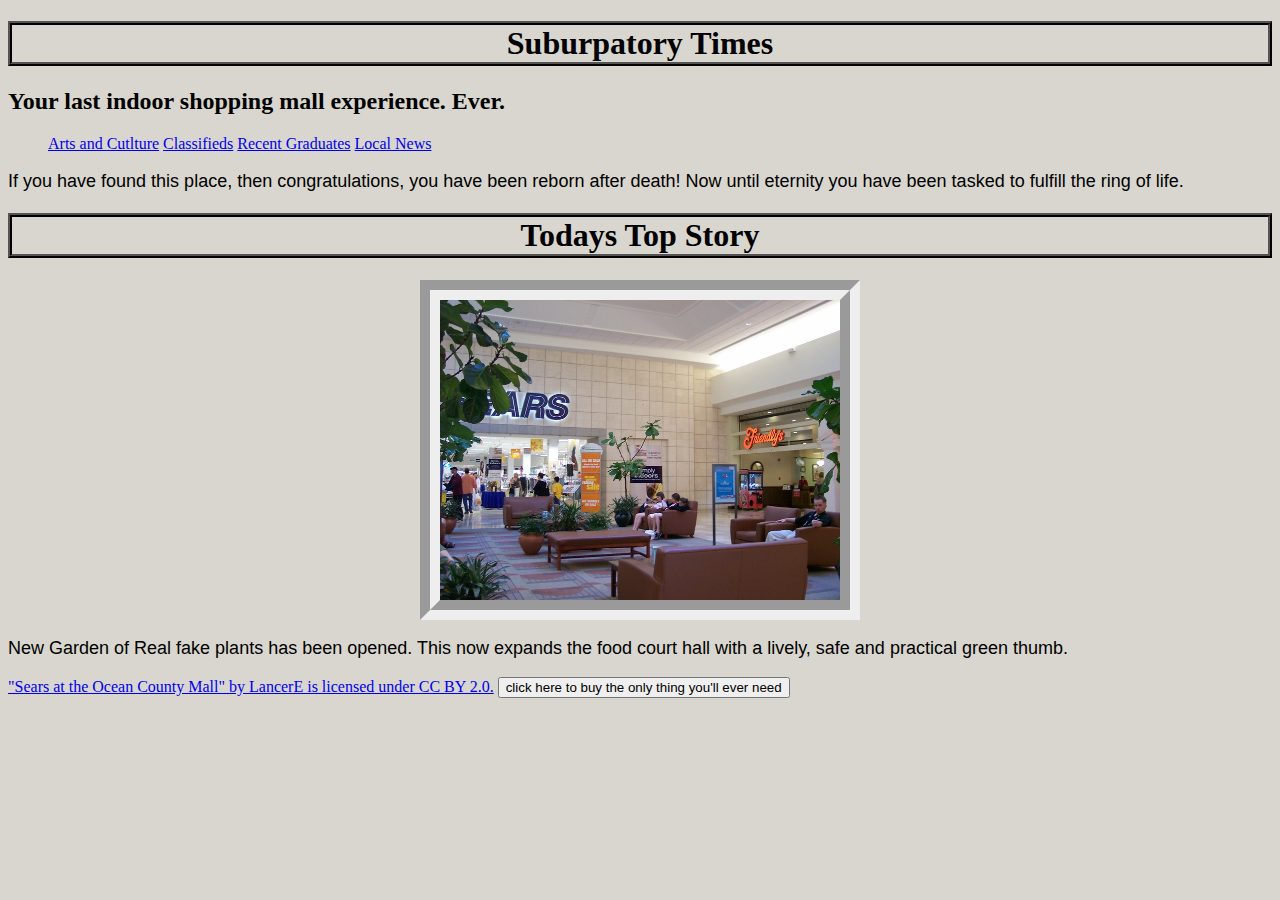
<file: index.html>
<!DOCTYPE html>
<html>
<head>
	<meta charset="utf-8">
	<meta name="viewport" content="width=device-width, initial-scale=1">
	<title>Suburpatory Times</title>
	<link rel="stylesheet" type="text/css" href="stylss.css">
</head>
<body>
<h1>Suburpatory Times</h1>
<h2>Your last indoor shopping mall experience. Ever.</h2>
<ul>
	<li><a href="music.html">Arts and Cutlture</a></li>
	<li><a href="job.html">Classifieds</a></li>
	<li><a href="character.html">Recent Graduates</a></li>
	<li><a href="ability.html">Local News</a></li>
</ul>
<p>If you have found this place, then congratulations, you have been reborn after death! Now until eternity you have been tasked to fulfill the ring of life. 
<h1>Todays Top Story</h1>
<img src="images/mall.jpg" width="400px" height="300" alt="Suburpatory" class="center">
<p>New Garden of Real fake plants has been opened. This now expands the food court hall with a lively, safe and practical green thumb.</p>
<a href="https://www.flickr.com/photos/34132829@N07/3201511141">"Sears at the Ocean County Mall" by LancerE is licensed under CC BY 2.0.</a>
<button>click here to buy the only thing you'll ever need</button>

</body>
</html>
</file>
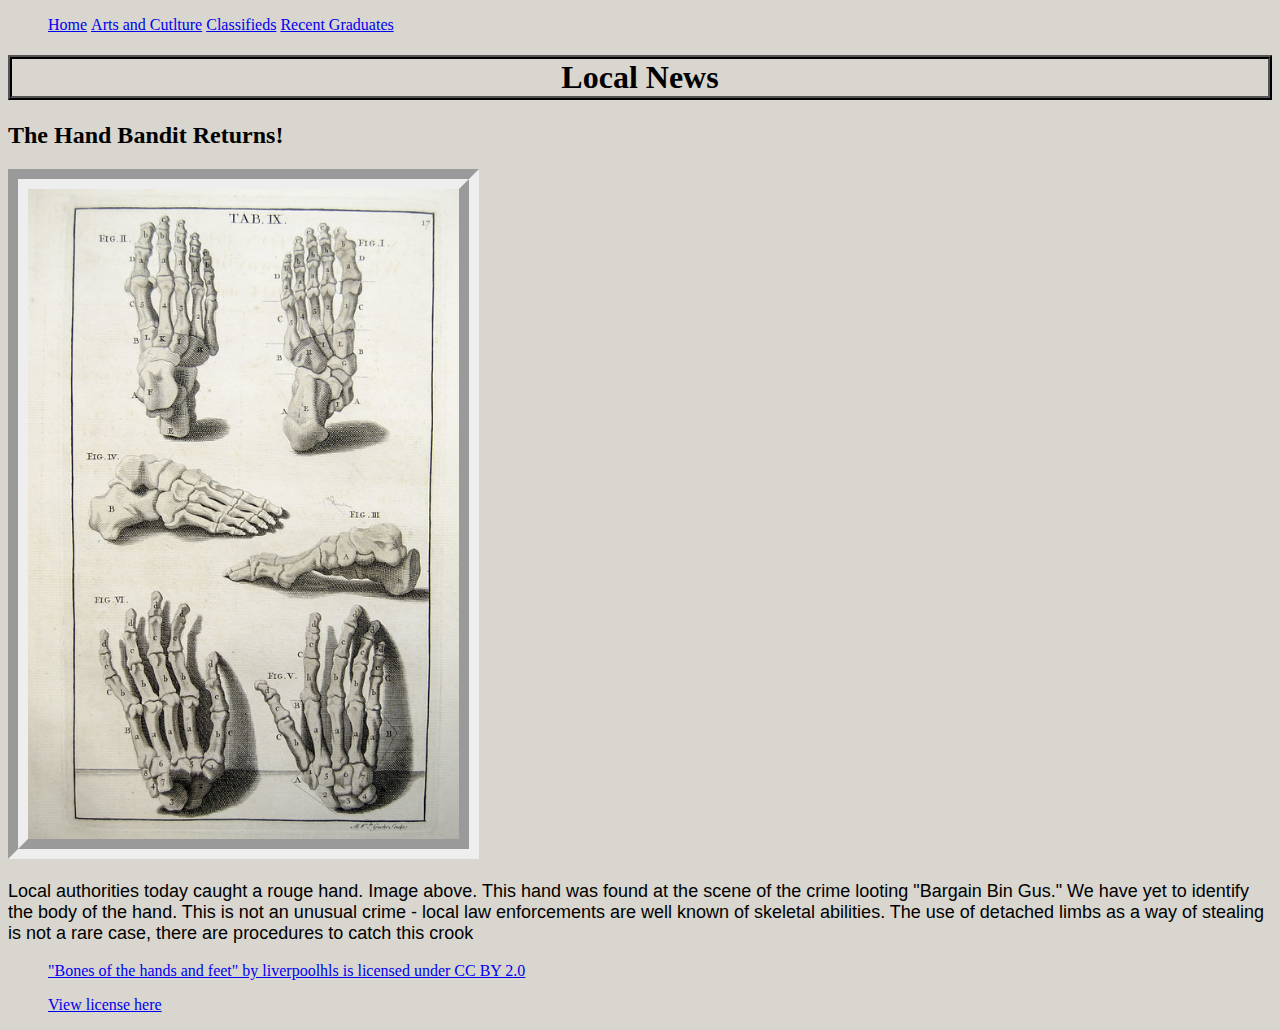
<file: ability.html>
<!DOCTYPE html>
<html>
<head>
	<meta charset="utf-8">
	<meta name="viewport" content="width=device-width, initial-scale=1">
	<title>Local News</title>
		<link rel="stylesheet" type="text/css" href="stylss.css">

</head>
<body>
	<ul><li><a href="index.html">Home</a></li>
		<li><a href="music.html">Arts and Cutlture</a></li>
	<li><a href="job.html">Classifieds</a></li>
	<li><a href="character.html">Recent Graduates</a></li></ul>
	<h1>Local News</h1>
<h2>The Hand Bandit Returns!</h2>
	<img src="images/handbone.jpg" height="650px">
<p>Local authorities today caught a rouge hand. Image above. This hand was found at the scene of the crime looting "Bargain Bin Gus." We have yet to identify the body of the hand. This is not an unusual crime - local law enforcements are well known of skeletal abilities. The use of detached limbs as a way of stealing is not a rare case, there are procedures to catch this crook</p>
<ul><a href="https://www.flickr.com/photos/107733654@N04/10851018025">"Bones of the hands and feet" by liverpoolhls is licensed under CC BY 2.0</a></ul>
<ul><a href="https://creativecommons.org/licenses/by/2.0/?ref=openverse&atype=rich">View license here</a></ul>
</body>
</html>
</file>
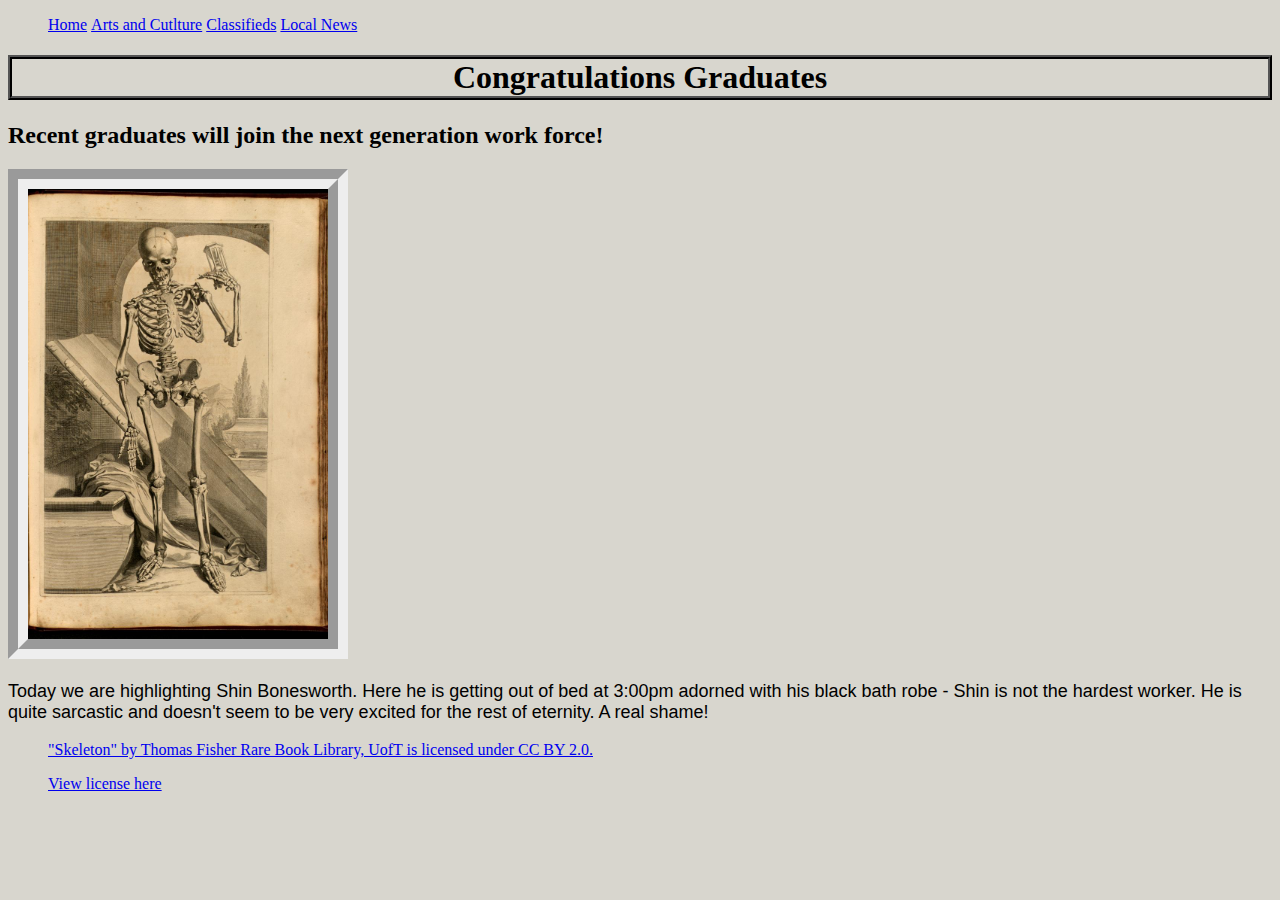
<file: character.html>
<!DOCTYPE html>
<html>
<head>
	<meta charset="utf-8">
	<meta name="viewport" content="width=device-width, initial-scale=1">
	<title>Top News</title>
	<link rel="stylesheet" type="text/css" href="stylss.css">
	
	
</head>
<body>
	<ul><li><a href="index.html">Home</a></li>
		<li><a href="music.html">Arts and Cutlture</a></li>
	<li><a href="job.html">Classifieds</a></li>
	<li><a href="ability.html">Local News</a></li></ul>
	<h1>Congratulations Graduates</h1>
	<h2>Recent graduates will join the next generation work force!</h2>

	<img src="images/skeleton.jpg" width="300px" height="450px">

	 <p>Today we are highlighting Shin Bonesworth. Here he is getting out of bed at 3:00pm adorned with his black bath robe - Shin is not the hardest worker. He is quite sarcastic and doesn't seem to be very excited for the rest of eternity. A real shame!</p>
	
	<ul><a href="https://www.flickr.com/photos/34861056@N05/12288500473">"Skeleton" by Thomas Fisher Rare Book Library, UofT is licensed under CC BY 2.0. </a> </ul>
	<ul><a href="https://creativecommons.org/licenses/by/2.0/?ref=openverse&atype=rich">View license here</a></ul>
	

</body>
</html>
</file>
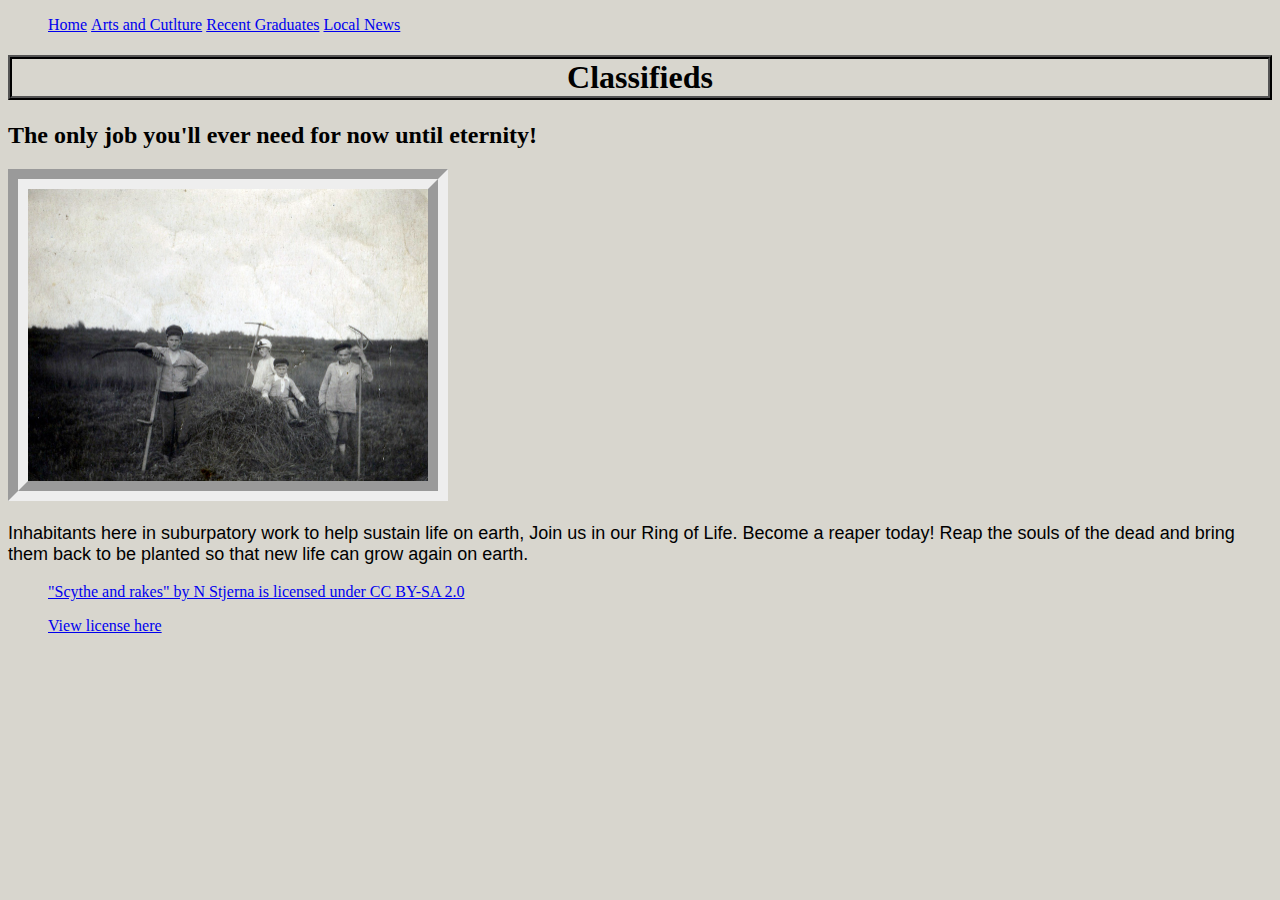
<file: job.html>
<!DOCTYPE html>
<html>
<head>
	<meta charset="utf-8">
	<meta name="viewport" content="width=device-width, initial-scale=1">
	<title>Classifieds</title>
	<link rel="stylesheet" type="text/css" href="stylss.css">
</head>
<body>
	<ul><li><a href="index.html">Home</a></li>
		<li><a href="music.html">Arts and Cutlture</a></li>
	<li><a href="character.html">Recent Graduates</a></li>
	<li><a href="ability.html">Local News</a></li></ul>
	<h1>Classifieds</h1>
	<h2>The only job you'll ever need for now until eternity!</h2>
	<img src="images/scyth.jpg" width="400px">
	
	<p> Inhabitants here in suburpatory work to help sustain life on earth, Join us in our Ring of Life. Become a reaper today! Reap the souls of the dead and bring them back to be planted so that new life can grow again on earth.</p>
	<ul><a href="https://www.flickr.com/photos/24005067@N06/4117526185">"Scythe and rakes" by N Stjerna is licensed under CC BY-SA 2.0</a> </ul>
	<ul><a href="https://creativecommons.org/licenses/by/2.0/?ref=openverse&atype=rich">View license here</a></ul>
</body>
</html>
</file>
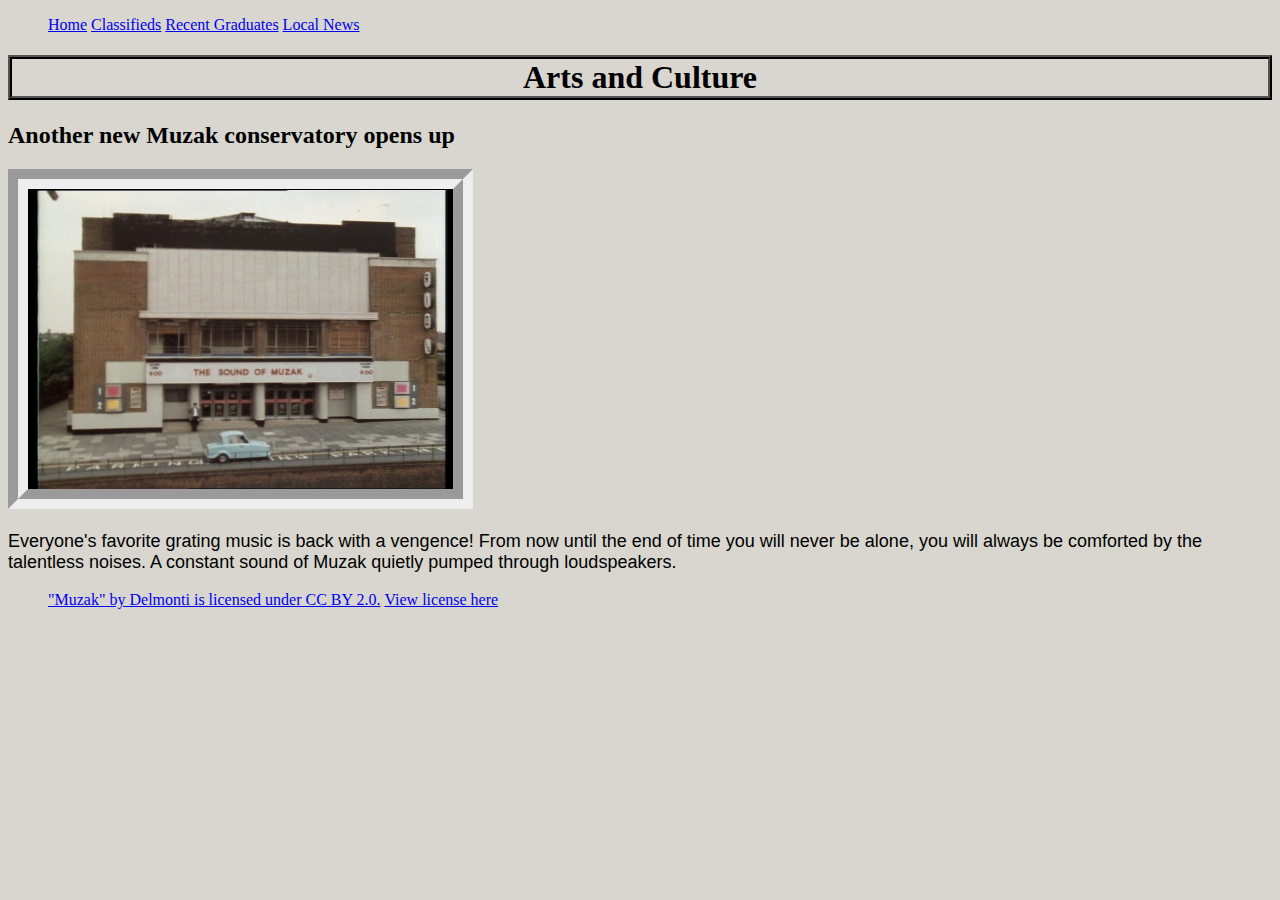
<file: music.html>
<!DOCTYPE html>
<html>
<head>
	<meta charset="utf-8">
	<meta name="viewport" content="width=device-width, initial-scale=1">
	<title>Arts and Culture</title>
	<link rel="stylesheet" type="text/css" href="stylss.css">
	</head>
	<body>
		<ul>
			<li><a href="index.html">Home</a></li>
	<li><a href="job.html">Classifieds</a></li>
	<li><a href="character.html">Recent Graduates</a></li>
	<li><a href="ability.html">Local News</a></li></ul>
		<h1>Arts and Culture</h1>
	<h2>Another new Muzak conservatory opens up</h2>
<img src="images/muzak.jpg" width="425px" height="300px"> 

<p>Everyone's favorite grating music is back with a vengence! From now until the end of time you will never be alone, you will always be comforted by the talentless noises. A constant sound of Muzak quietly pumped through loudspeakers.
	<ul><li><a href="https://www.flickr.com/photos/58595125@N00/32942372">"Muzak" by Delmonti is licensed under CC BY 2.0.</a></li>
<li><a href="https://creativecommons.org/licenses/by/2.0/?ref=openverse&atype=rich">View license here</a></li></ul>



</body>
</html>
</file>
<file: stylss.css>
body {background-color: #D8D6CE;}
h1{font-family: zapfino; border-style: ridge; border-width: 4px; border-color:  black; text-align: center;}
h2{font-family: arial black;}
p{font-family: Helvetica; font-size: 18px;}
img{border-style: groove; border-width: 20px;}
.center{display: block;margin-left: auto; margin-right:  auto; width: 50;}
li{display: inline;}
</file>
